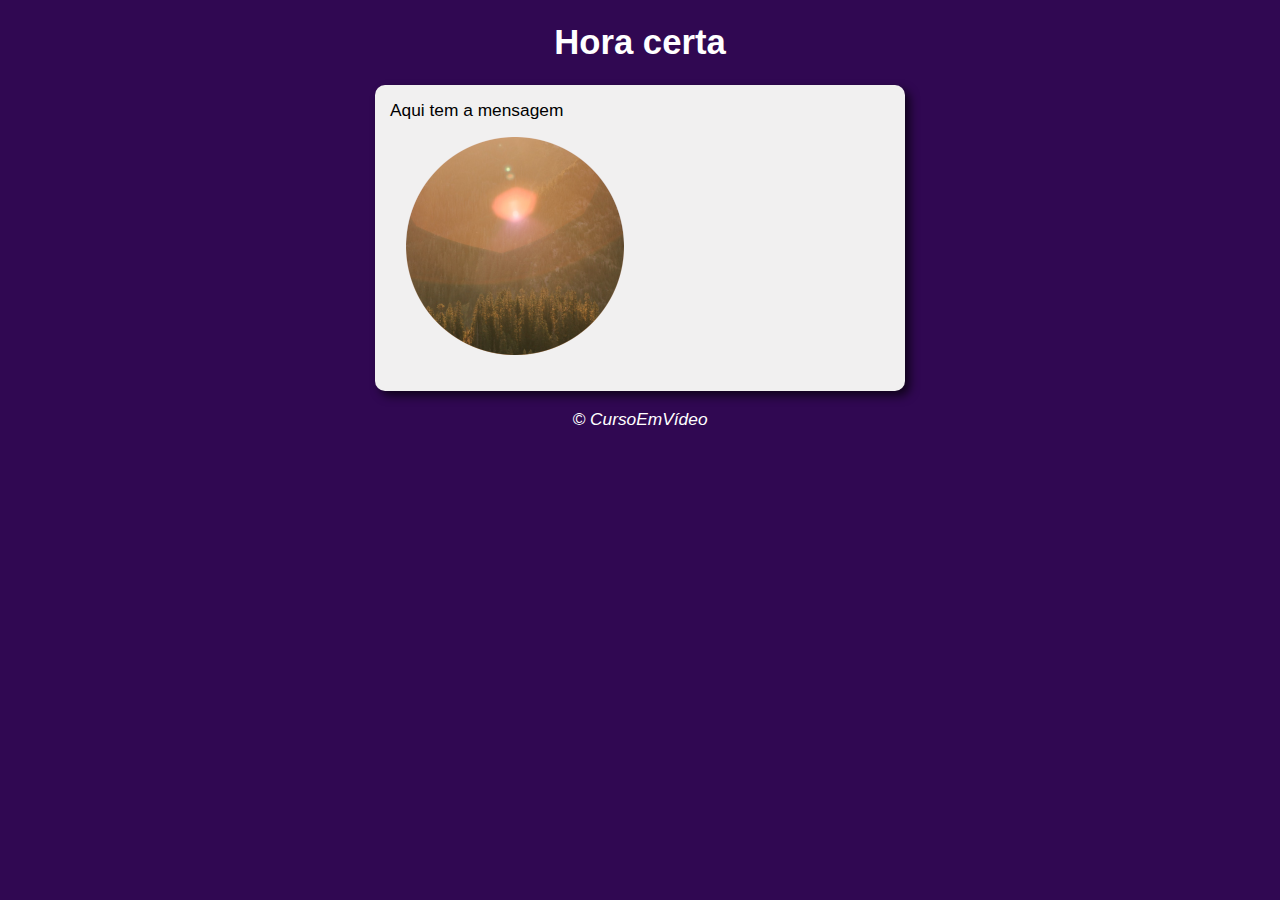
<file: exercisesjs/ex0014/index.html>
<!DOCTYPE html>
<html lang="pt-br">
<head>
    <meta charset="UTF-8">
    <meta name="viewport" content="width=device-width, initial-scale=1.0">
    <title>Modelo</title>
    <link rel="stylesheet" href="style.css">
</head>
<body onload="load()">
    <header>
        <h1>Hora certa</h1>
    </header>

    <section>
        <div id="msg">
            Aqui tem a mensagem
        </div>
        <div id="foto">
            <img id="imagem" src="imagens/fotomanha.png" alt="Foto do dia">
        </div>
    </section>

    <footer>
        <p>&copy; CursoEmVídeo</p>
    </footer>
    <script src="script.js"></script>
</body>
</html>
</file>
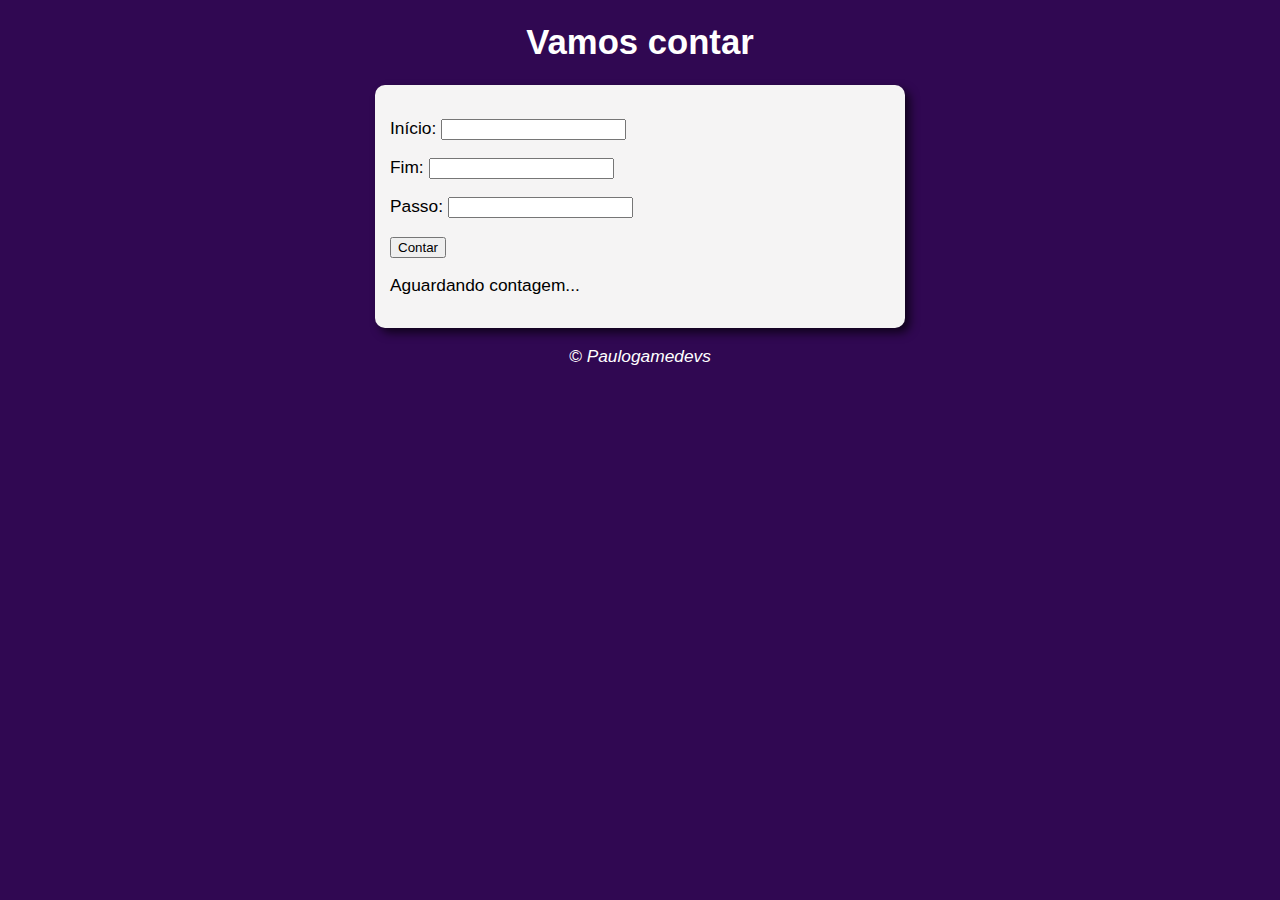
<file: exercisesjs/ex0016/index.html>
<!DOCTYPE html>
<html lang="pt-br">
<head>
    <meta charset="UTF-8">
    <meta name="viewport" content="width=device-width, initial-scale=1.0">
    <title>Modelo</title>
    <link rel="stylesheet" href="style.css">
</head>
<body>
    <header>
        <h1>Vamos contar</h1>
    </header>

    <section>
        <div>
            <p>Início:
                <input type="number" name="init" id="inicio">
            </p>
            <p>Fim:
                <input type="number" name="end" id="final">
            </p>
            <p>Passo:
                <input type="number" name="passo" id="passo" min="1">
            </p>
            <p>
                <button type="button" onclick="contar()">Contar</button>
            </p>
        </div>
        <div>
            <p id="warn">Aguardando contagem...</p>
            <p id="res"></p>
        </div>
    </section>

    <footer>
        <p>&copy; Paulogamedevs</p>
    </footer>
    <script src="script.js"></script>
</body>
</html>
</file>
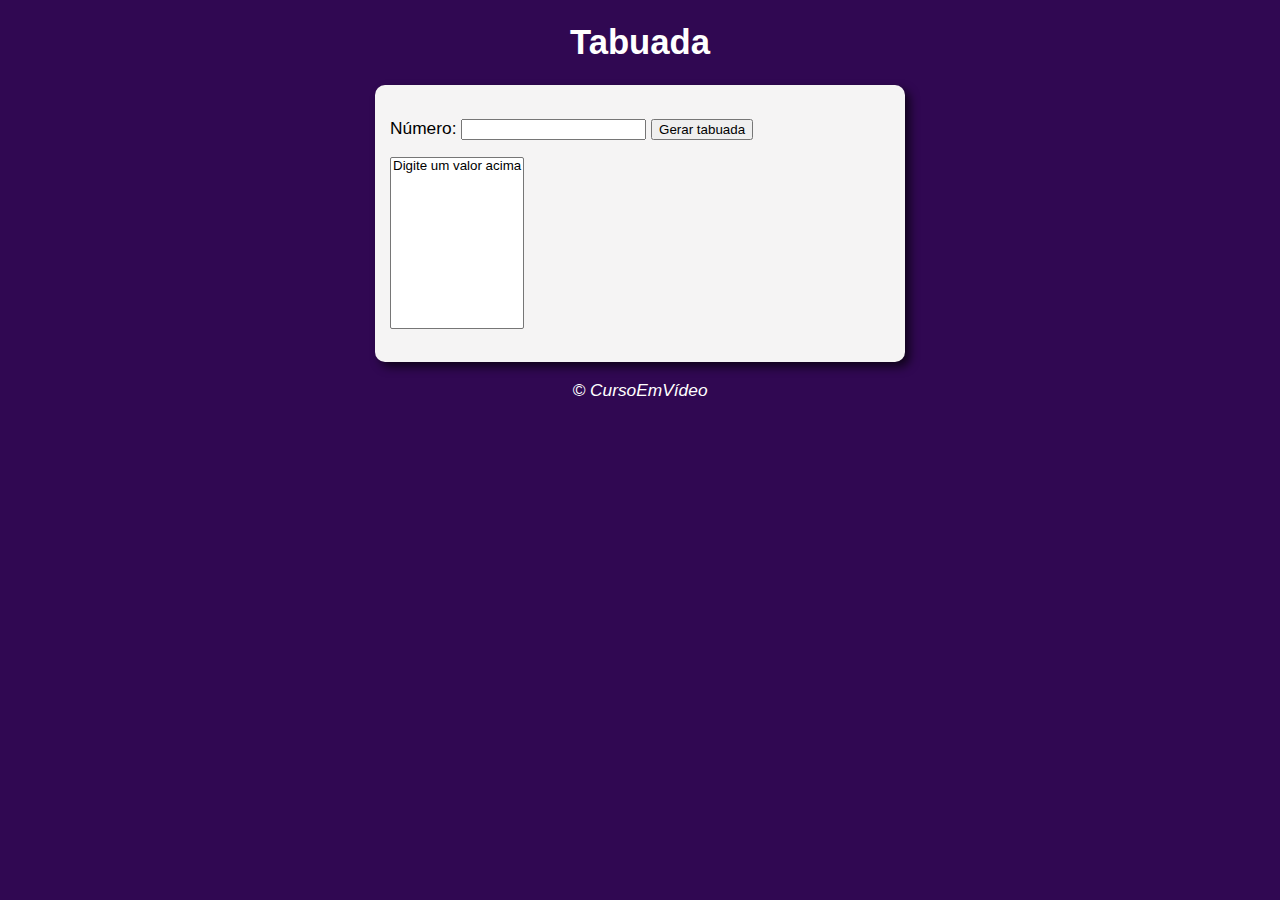
<file: exercisesjs/ex0017/index.html>
<!DOCTYPE html>
<html lang="pt-br">
<head>
    <meta charset="UTF-8">
    <meta name="viewport" content="width=device-width, initial-scale=1.0">
    <title>Modelo</title>
    <link rel="stylesheet" href="style.css">
</head>
<body>
    <header>
        <h1>Tabuada</h1>
    </header>

    <section>
        <div>
            <p>Número:
                <input type="number" name="number_input" id="numipt">
                <button type="button" onclick="calcular()">Gerar tabuada</button>
            </p>
        </div>
        <div>
            <p>
                <select name="tabuada" id="seltab" size="10">
                    <option>Digite um valor acima</option>
                </select>
            </p>
        </div>
    </section>

    <footer>
        <p>&copy; CursoEmVídeo</p>
    </footer>
    <script src="script.js"></script>
</body>
</html>
</file>
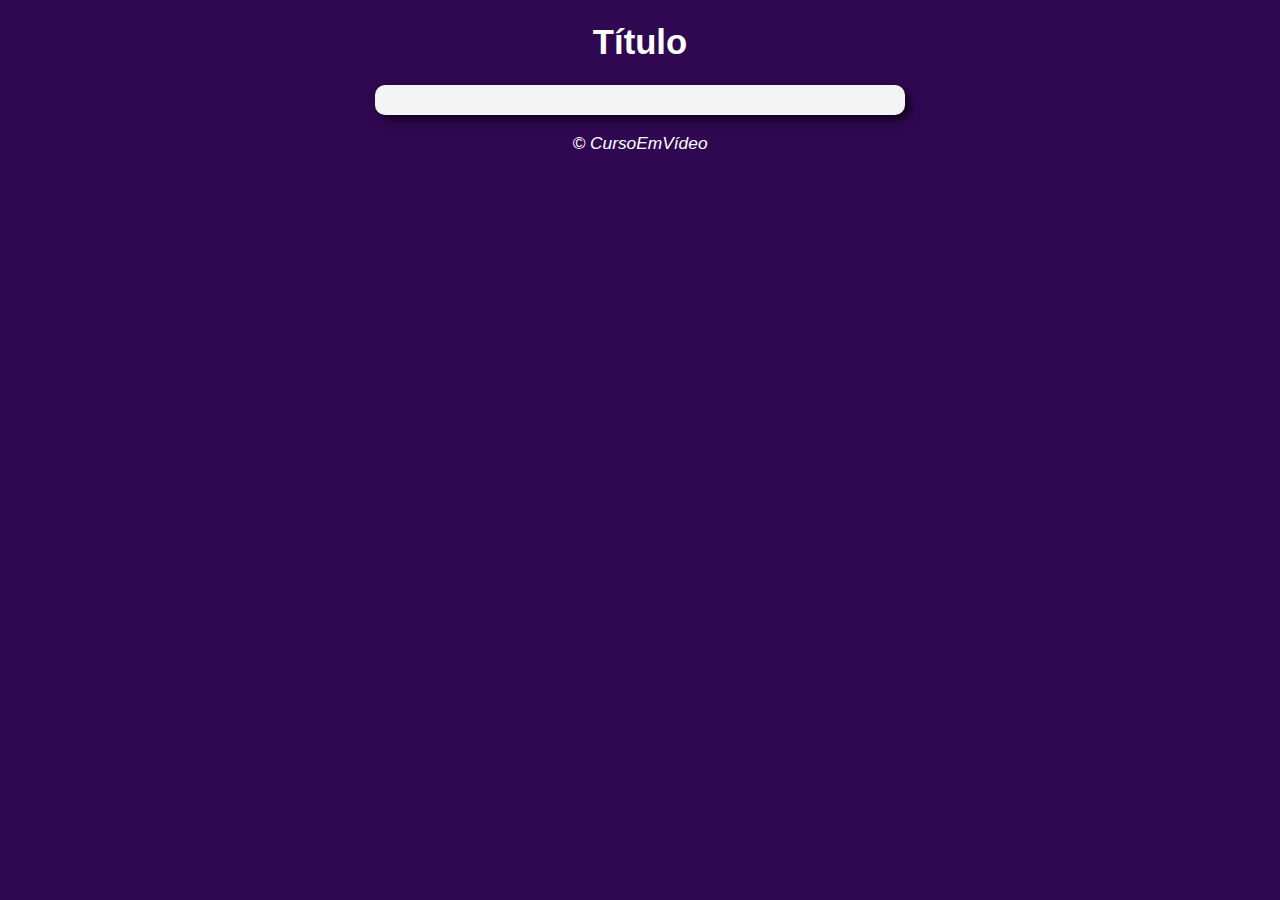
<file: exercisesjs/modelo/index.html>
<!DOCTYPE html>
<html lang="pt-br">
<head>
    <meta charset="UTF-8">
    <meta name="viewport" content="width=device-width, initial-scale=1.0">
    <title>Modelo</title>
    <link rel="stylesheet" href="style.css">
</head>
<body>
    <header>
        <h1>Título</h1>
    </header>

    <section>
        <div>
        
        </div>
        <div>
            
        </div>
    </section>

    <footer>
        <p>&copy; CursoEmVídeo</p>
    </footer>
    <script src="script.js"></script>
</body>
</html>
</file>
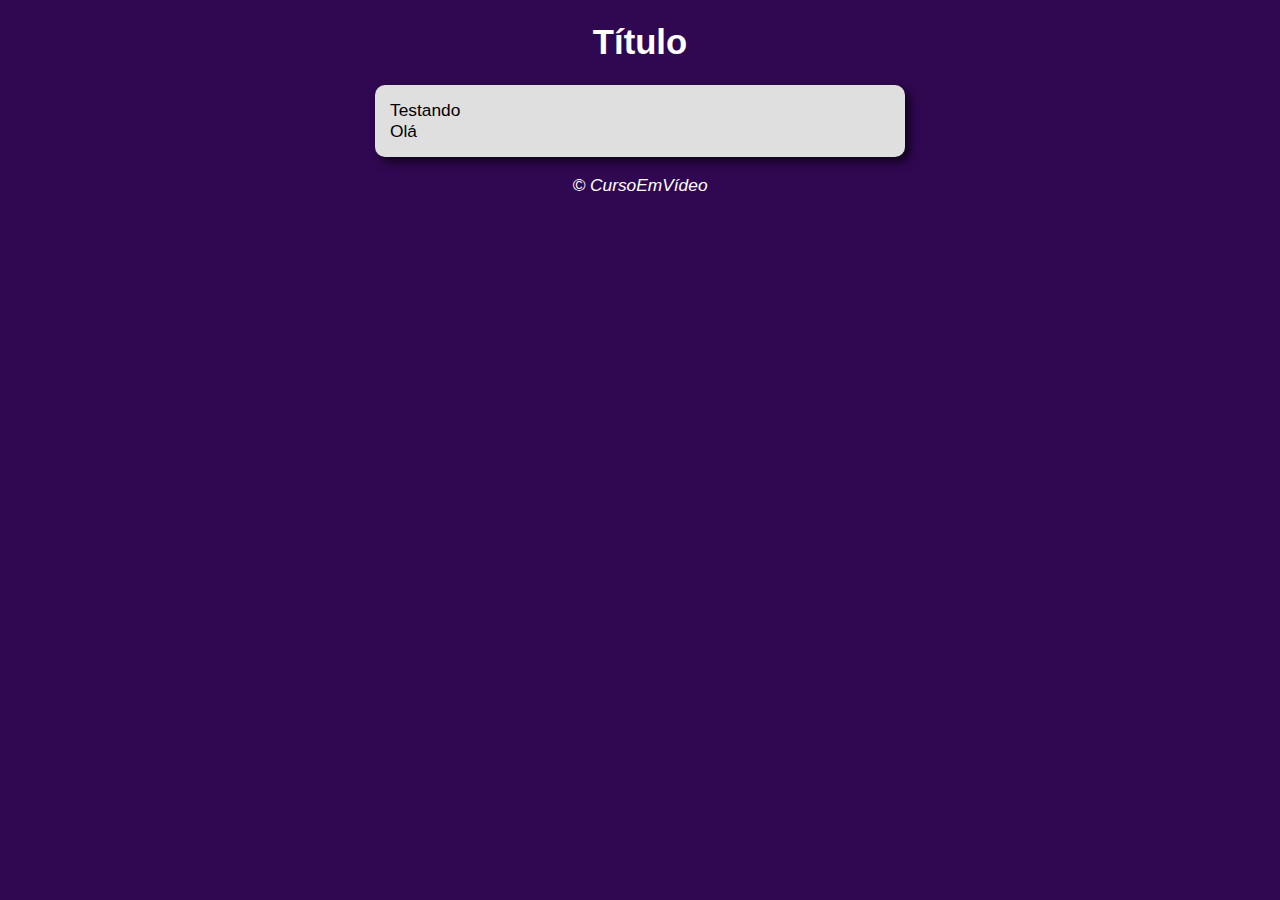
<file: exercisesjs/aula0012ex/model.html>
<!DOCTYPE html>
<html lang="pt-br">
<head>
    <meta charset="UTF-8">
    <meta name="viewport" content="width=device-width, initial-scale=1.0">
    <title>Modelo</title>
    <link rel="stylesheet" href="style.css">
</head>
<body>
    <header>
        <h1>Título</h1>
    </header>

    <section>
        <div>
            Testando
        </div>
        <div>
            Olá
        </div>
    </section>

    <footer>
        <p>&copy; CursoEmVídeo</p>
    </footer>
    <script src="script.js"></script>
</body>
</html>
</file>
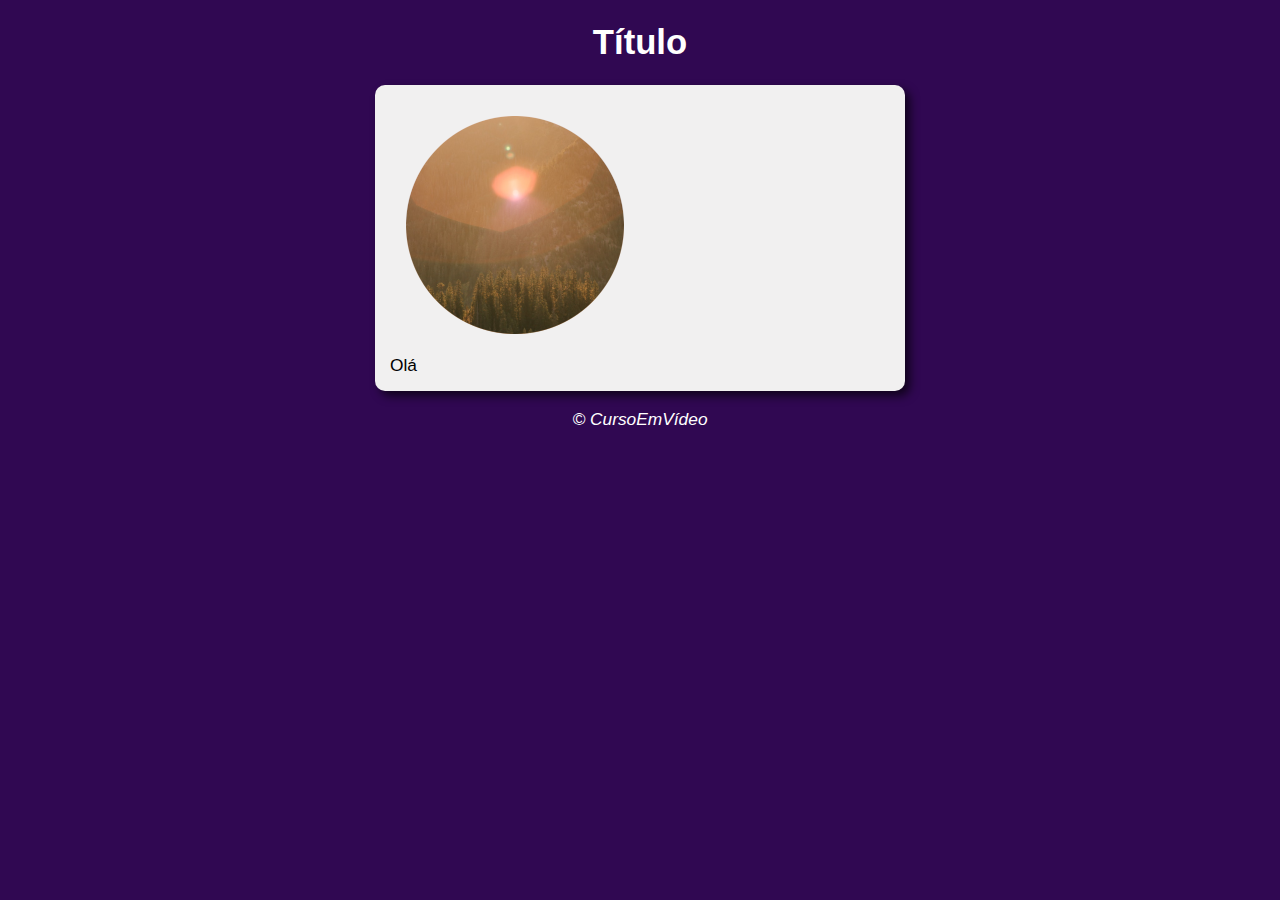
<file: exercisesjs/ex0014/model.html>
<!DOCTYPE html>
<html lang="pt-br">
<head>
    <meta charset="UTF-8">
    <meta name="viewport" content="width=device-width, initial-scale=1.0">
    <title>Modelo</title>
    <link rel="stylesheet" href="style.css">
</head>
<body>
    <header>
        <h1>Título</h1>
    </header>

    <section>
        <div>
            <img src="imagens/fotomanha.png" alt="imagem_noite">
        </div>
        <div>
            Olá
        </div>
    </section>

    <footer>
        <p>&copy; CursoEmVídeo</p>
    </footer>
    <script src="script.js"></script>
</body>
</html>
</file>
<file: exercisesjs/ex0014/style.css>
body {
    background-color: rgb(48, 8, 82);
    font: normal 13pt Arial;
}

header {
    color: rgb(255, 255, 255);
    text-align: center;
}

section {
    background-color: rgb(241, 240, 240);
    border-radius: 10px;
    padding: 15px;
    width: 500px;
    margin: auto;
    box-shadow: 5px 5px 10px rgba(0, 0, 0, 0.664)
}

footer {
    color: rgb(255, 255, 255);
    text-align: center;
    font-style: italic;
}
</file>
<file: exercisesjs/ex0016/style.css>
body {
    background-color: rgb(48, 8, 82);
    font: normal 13pt Arial;
}

header {
    color: rgb(255, 255, 255);
    text-align: center;
}

section {
    background-color: rgb(245, 244, 244);
    border-radius: 10px;
    padding: 15px;
    width: 500px;
    margin: auto;
    box-shadow: 5px 5px 10px rgba(0, 0, 0, 0.664)
}


footer {
    color: rgb(255, 255, 255);
    text-align: center;
    font-style: italic;
}
</file>
<file: exercisesjs/ex0017/style.css>
body {
    background-color: rgb(48, 8, 82);
    font: normal 13pt Arial;
}

header {
    color: rgb(255, 255, 255);
    text-align: center;
}

section {
    background-color: rgb(245, 244, 244);
    border-radius: 10px;
    padding: 15px;
    width: 500px;
    margin: auto;
    box-shadow: 5px 5px 10px rgba(0, 0, 0, 0.664)
}


footer {
    color: rgb(255, 255, 255);
    text-align: center;
    font-style: italic;
}
</file>
<file: exercisesjs/modelo/style.css>
body {
    background-color: rgb(48, 8, 82);
    font: normal 13pt Arial;
}

header {
    color: rgb(255, 255, 255);
    text-align: center;
}

section {
    background-color: rgb(245, 244, 244);
    border-radius: 10px;
    padding: 15px;
    width: 500px;
    margin: auto;
    box-shadow: 5px 5px 10px rgba(0, 0, 0, 0.664)
}

footer {
    color: rgb(255, 255, 255);
    text-align: center;
    font-style: italic;
}
</file>
<file: exercisesjs/aula0012ex/style.css>
body {
    background-color: rgb(48, 8, 82);
    font: normal 13pt Arial;
}

header {
    color: rgb(255, 255, 255);
    text-align: center;
}

section {
    background-color: rgb(224, 223, 223);
    border-radius: 10px;
    padding: 15px;
    width: 500px;
    margin: auto;
    box-shadow: 5px 5px 10px rgba(0, 0, 0, 0.664)
}

footer {
    color: rgb(255, 255, 255);
    text-align: center;
    font-style: italic;
}
</file>
